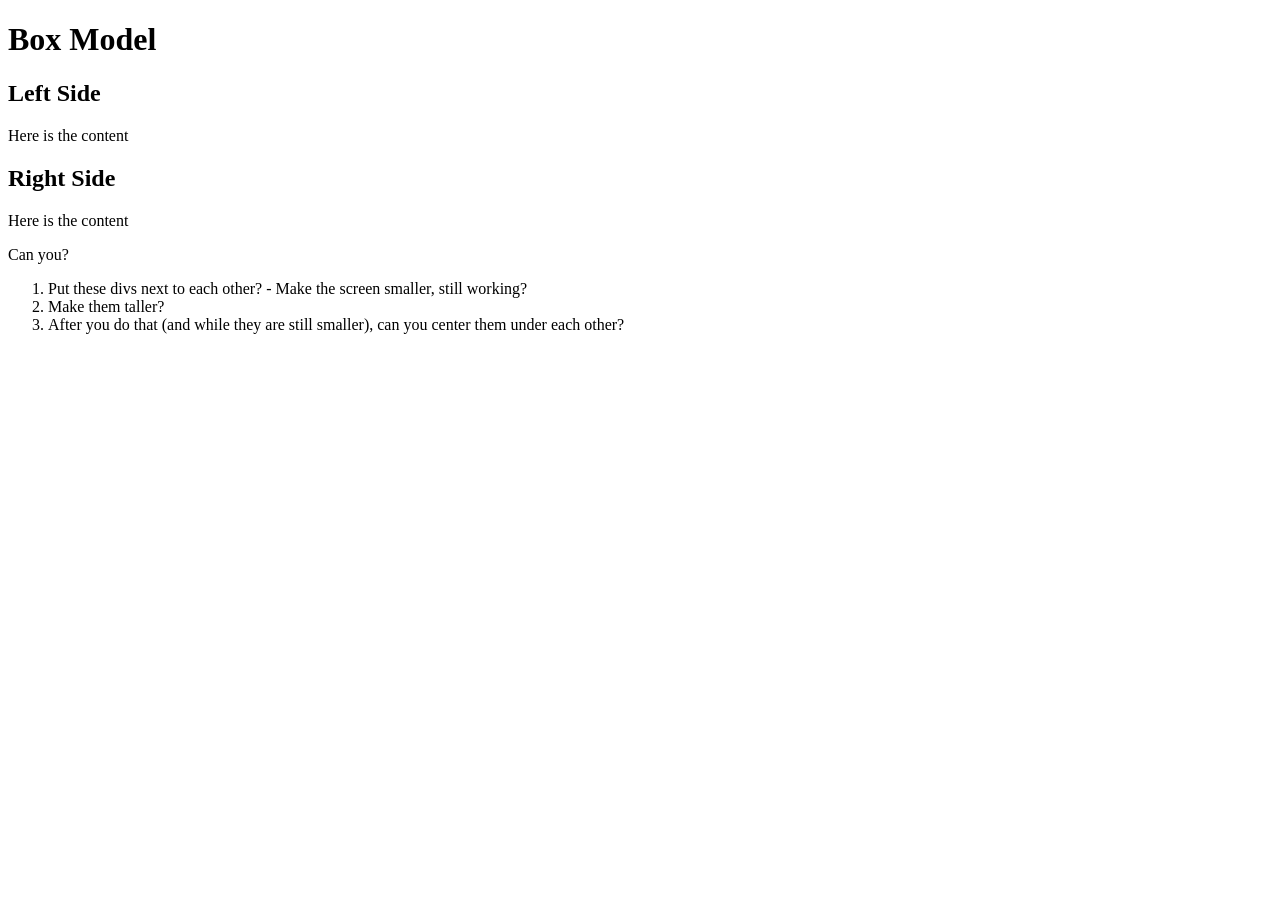
<file: CSS-week3-box_model/index.html>
<!DOCTYPE html>
<html lang="en">
<head>
    <meta charset="UTF-8">
    <meta name="viewport" content="width=device-width, initial-scale=1.0">
    <title>Box Model</title>
</head>
<body>

    <main>
            <h1>Box Model</h1>
            <div>
                <h2>Left Side</h2>
                <p>Here is the content</p>
            </div>

            <div>
                <h2>Right Side</h2>
                <p>Here is the content</p>
            </div>

            <section>
            <p>Can you?</p>
            <ol>
                <li>Put these divs next to each other? - Make the screen smaller, still working?</li>
                <li> Make them taller?</li>
                <li>After you do that (and while they are still smaller), can you center them under each other?</li>
            </ol>
            </section>

        </main>
</body>
</html>
</file>
